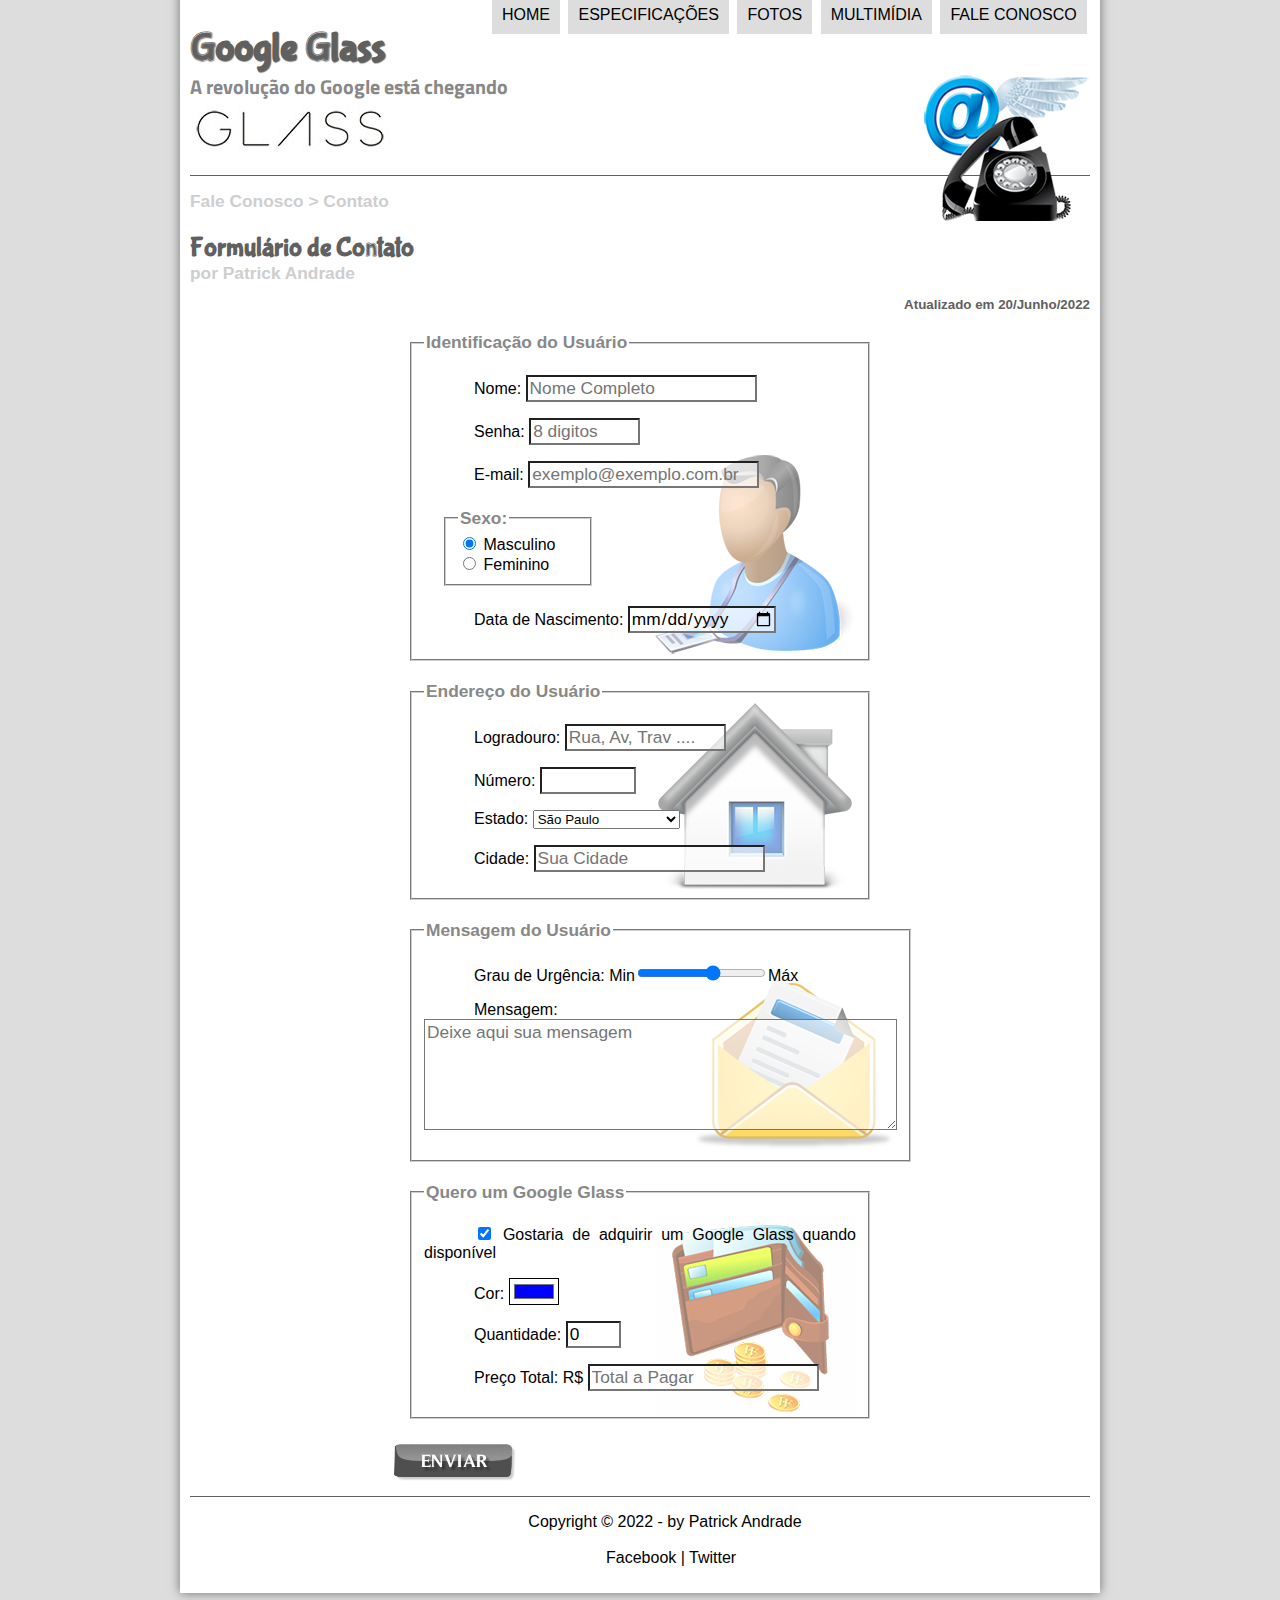
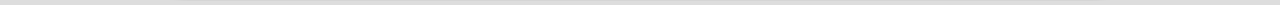
<file: fale-conosco.html>
<!DOCTYPE html>
<html lang="pt-BR">

<head>
    <meta charset="UTF-8">
    <title>Tudo sobre Google Glass</title>
    <link rel="stylesheet" href="_css/estilo.css">
    <link rel="stylesheet" href="_css/form.css">
    <script>
        function calc_total() {
            var qtd = parseInt(document.getElementById("cQtd").value)
            var tot = qtd * 1500;
            document.getElementById("cTot").value = tot
        }

    </script>
</head>

<script src="_javascript/funcoes.js"></script>

<body>
<div id="interface">
    

<header id="cabecalho">
<h1>Google Glass</h1>
<h2>A revolução do Google está chegando</h2>

<nav id="menu">
    <h1> Menu Principal</h1>
    <ul type="disc">
    <li onmouseover="mudaFoto('_imagens/home.png')" onmouseout="mudaFoto('_imagens/contato.png')"><a href="index.html">Home</a></li>
    <li onmouseover="mudaFoto('_imagens/especificacoes.png')" onmouseout="mudaFoto('_imagens/contato.png')"><a href="specs.html">Especificações</a></li>
    <li onmouseover="mudaFoto('_imagens/fotos.png')" onmouseout="mudaFoto('_imagens/contato.png')"><a href="fotos.html">Fotos</a></li>
    <li onmouseover="mudaFoto('_imagens/multimidia.png')" onmouseout="mudaFoto('_imagens/contato.png')"><a href="multimidia.html">Multimídia</a></li>
    <li onmouseover="mudaFoto('_imagens/contato.png')" onmouseout="mudaFoto('_imagens/contato.png')"><a href="fale-conosco.html">Fale conosco</a></li>
    </ul>
</nav>

<img id="icone" src="_imagens/contato.png" alt="">



</header>

<section id="corpo-full">
    <article id="noticia-principal">
        <header id="cabecalho-artigo";>
        <h2 class="cima">Fale Conosco > Contato</h2>
        <h1>Formulário de Contato</h1>
        <h2>por Patrick Andrade</h2>
        <h3 class="direita">Atualizado em 20/Junho/2022</h3>
        </header>
    </article>
</section>

<form method="post" id="fContato" action="mailto:exemplo@exemplo.com.br" oninput="calc_total()">
    <fieldset  id="usuario"><legend>Identificação do Usuário</legend>
            <p><label for="cNome">Nome:</label> <input type="text" name="tNome" id="cNome" size="20" maxlength="30" placeholder="Nome Completo"></p>
            <p><label for="cSenha">Senha:</label> <input type="password" name="tSenha" id="cSenha" size="8" maxlength="8" placeholder="8 digitos"></p>
            <p><label for="cEmail">E-mail:</label> <input type="email" name="tEmail" id="cEmail" size="20" maxlength="40" placeholder="exemplo@exemplo.com.br"></p>
            <fieldset id="sexo"><legend>Sexo:</legend>
                    <input type="radio" name="tSexo" id="cMasc" checked> <label for="cMasc">Masculino</label>
                    <input type="radio" name="tSexo" id="cFem"> 
                    <label for="cFem">Feminino</label>
            </fieldset>
            <p><label for="cNasc">Data de Nascimento:</label> <input type="date" name="tNasc" id="cNasc"></p>
    </fieldset>
    
    <fieldset id="endereco"><legend>Endereço do Usuário</legend>
            <p><label for="cRua">Logradouro:</label> <input type="text" name="tRua" id="cRua" size="13" maxlength="80" placeholder="Rua, Av, Trav ...."></p>
            <p><label for="cNum">Número:</label> <input type="number" name="tNum" id="cNum" min="0" max="99999"></p>
            <p><label for="cEst">Estado:</label>  
                <select name="tEst" id="cEst">
                    <optgroup label="Região Sudeste">
                        <option value="RJ">Rio de Janeiro</option>
                        <option value="SP" selected>São Paulo</option>
                        <option value="MG">Minas Gerais</option>
                    </optgroup>
                    <optgroup label="Região Sul">    
                        <option value="PR">Paraná</option>
                        <option value="SC">Santa Catarina</option>
                        <option value="RS">Rio Grande do Sul</option>
                    </optgroup>
                </select></p>
            <p><label for="cCid">Cidade:</label>
                <input type="text" name="tCid" id="cCid" maxlength="40" size="20" placeholder="Sua Cidade" list="cidades"></p>
                <datalist id="cidades">
                    <option value="Rio de Janeiro"></option>
                    <option value="Nova Iguaçu"></option>
                    <option value="Niterói"></option>
                    <option value="Belford Roxo"></option>
                </datalist>
    </fieldset>
    
    <fieldset id="mensagem"><legend>Mensagem do Usuário</legend>
            <p><label for="cUrg">Grau de Urgência: Min</label><input type="range" min="0" max="10" step="2" name="tUrg" id="cUrg">Máx</p>
            <p><label for="cMens">Mensagem:</label>
            <textarea name="tMens" id="cMens" cols="45" rows="5" placeholder="Deixe aqui sua mensagem"></textarea></p>
    </fieldset>
    
    <fieldset id="pedido"><legend>Quero um Google Glass</legend>
            <p><input type="checkbox" name="tPed" id="cPed" checked>
            <label for="cPed">Gostaria de adquirir um Google Glass quando disponível</label></p>
            <p><label for="cCor">Cor:</label>
            <input type="color" name="tCor" id="cCor" value="#0000FF"></p>
            <p><label for="cQtd">Quantidade:</label>
            <input type="number" name="tQtd" id="cQtd" min="0" max="5" value="0"></p>
            <p><label for="cTot">Preço Total: R$</label>
            <input type="text" name="tTot" id="cTot" placeholder="Total a Pagar" readonly></p>
    </fieldset>
    
    <input type="image" src="_imagens/botao-enviar.png" name="tEnviar" alt="">
</form>

<footer id="rodape">
    <p>Copyright &copy; 2022 - by Patrick Andrade<br><br>
    &nbsp &nbsp &nbsp &nbsp &nbsp &nbsp &nbsp <a href="https://www.facebook.com" target="_blank">Facebook</a> | <a href="https://www.twitter.com" target="_blank">Twitter</a></p>
    </footer>
    
    </div>
    </body>
    </html>
</file>
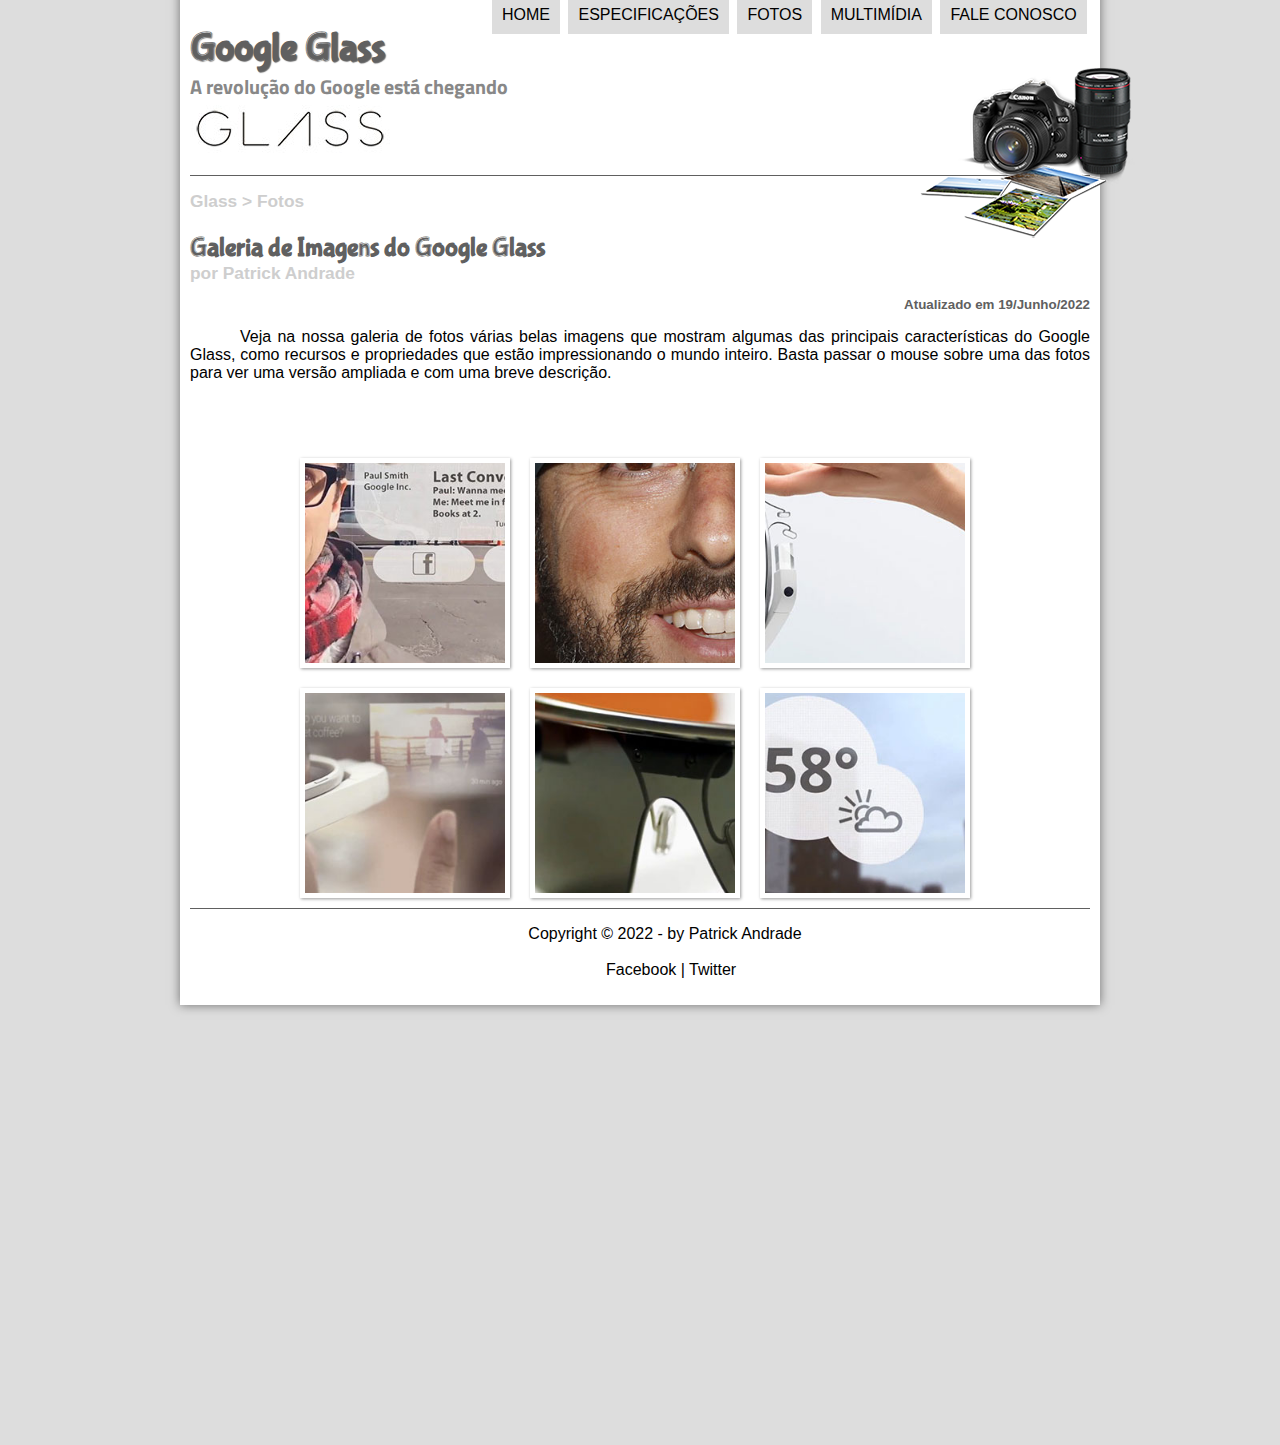
<file: fotos.html>
<!DOCTYPE html>
<html lang="pt-BR">

    <head>
        <meta charset="UTF-8">
        <title>Tudo sobre Google Glass</title>
        <link rel="stylesheet" href="_css/estilo.css">
        <link rel="stylesheet" href="_css/fotos.css">
    </head>

    <script src="_javascript/funcoes.js"></script>

    <body>
        <div id="interface">
            

            <header id="cabecalho">
            <h1>Google Glass</h1>
            <h2>A revolução do Google está chegando</h2>

            <nav id="menu">
                <h1> Menu Principal</h1>
                <ul type="disc">
                <li onmouseover="mudaFoto('_imagens/home.png')" onmouseout="mudaFoto('_imagens/fotos.png')"><a href="index.html">Home</a></li>
                <li onmouseover="mudaFoto('_imagens/especificacoes.png')" onmouseout="mudaFoto('_imagens/fotos.png')"><a href="specs.html">Especificações</a></li>
                <li onmouseover="mudaFoto('_imagens/fotos.png')" onmouseout="mudaFoto('_imagens/fotos.png')"><a href="fotos.html">Fotos</a></li>
                <li onmouseover="mudaFoto('_imagens/multimidia.png')" onmouseout="mudaFoto('_imagens/fotos.png')"><a href="multimidia.html">Multimídia</a></li>
                <li onmouseover="mudaFoto('_imagens/contato.png')" onmouseout="mudaFoto('_imagens/fotos.png')"><a href="fale-conosco.html">Fale conosco</a></li>
                </ul>
            </nav>

            <img id="icone" src="_imagens/fotos.png" alt="">
            </header>

            <section id="corpo-full">
                <article id="noticia-principal">
                    <header id="cabecalho-artigo";>
                    <h2 class="cima">Glass > Fotos</h2>
                    <h1>Galeria de Imagens do Google Glass</h1>
                    <h2>por Patrick Andrade</h2>
                    <h3 class="direita">Atualizado em 19/Junho/2022</h3>
                    </header>

                    <p>Veja na nossa galeria de fotos várias belas imagens que mostram algumas das principais características do Google Glass, como recursos e propriedades que estão impressionando o mundo inteiro. Basta passar o mouse sobre uma das fotos para ver uma versão ampliada e com uma breve descrição.</p>
                </article>
            </section>

            <ul id="album-fotos">
                <li id="foto01"><span>Agenda e lembretes</span></li>
                <li id="foto02"><span>Sergey Brin usando o Glass</span></li>
                <li id="foto03"><span>Leve e compacto</span></li>
                <li id="foto04"><span>Sensação de uma tela de 50"</span></li>
                <li id="foto05"><span>Vários tipos de lente</span></li>
                <li id="foto06"><span>Informações importantes</span></li>
            </ul>

            <footer id="rodape">
                <p>Copyright &copy; 2022 - by Patrick Andrade<br><br>
                &nbsp &nbsp &nbsp &nbsp &nbsp &nbsp &nbsp <a href="https://www.facebook.com" target="_blank">Facebook</a> | <a href="https://www.twitter.com" target="_blank">Twitter</a></p>
            </footer>
            
        </div>
    </body>
</html>
</file>
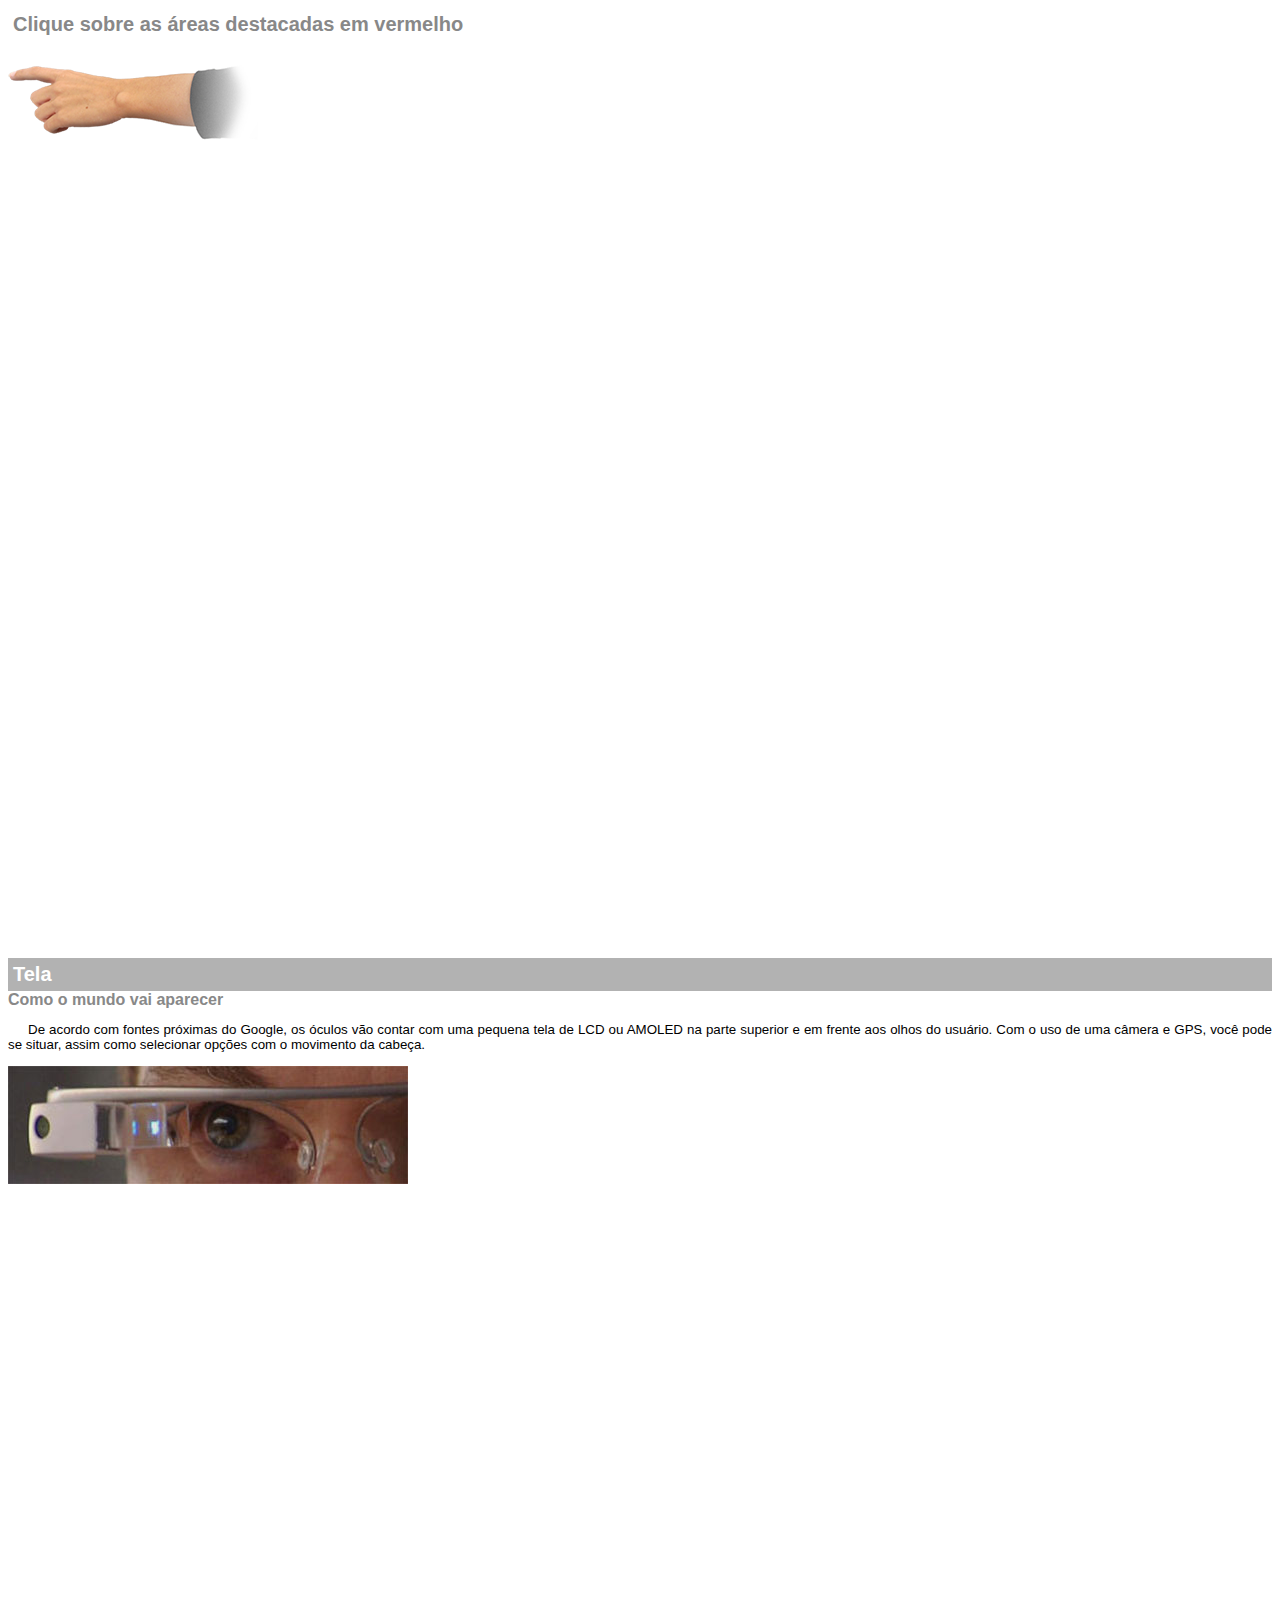
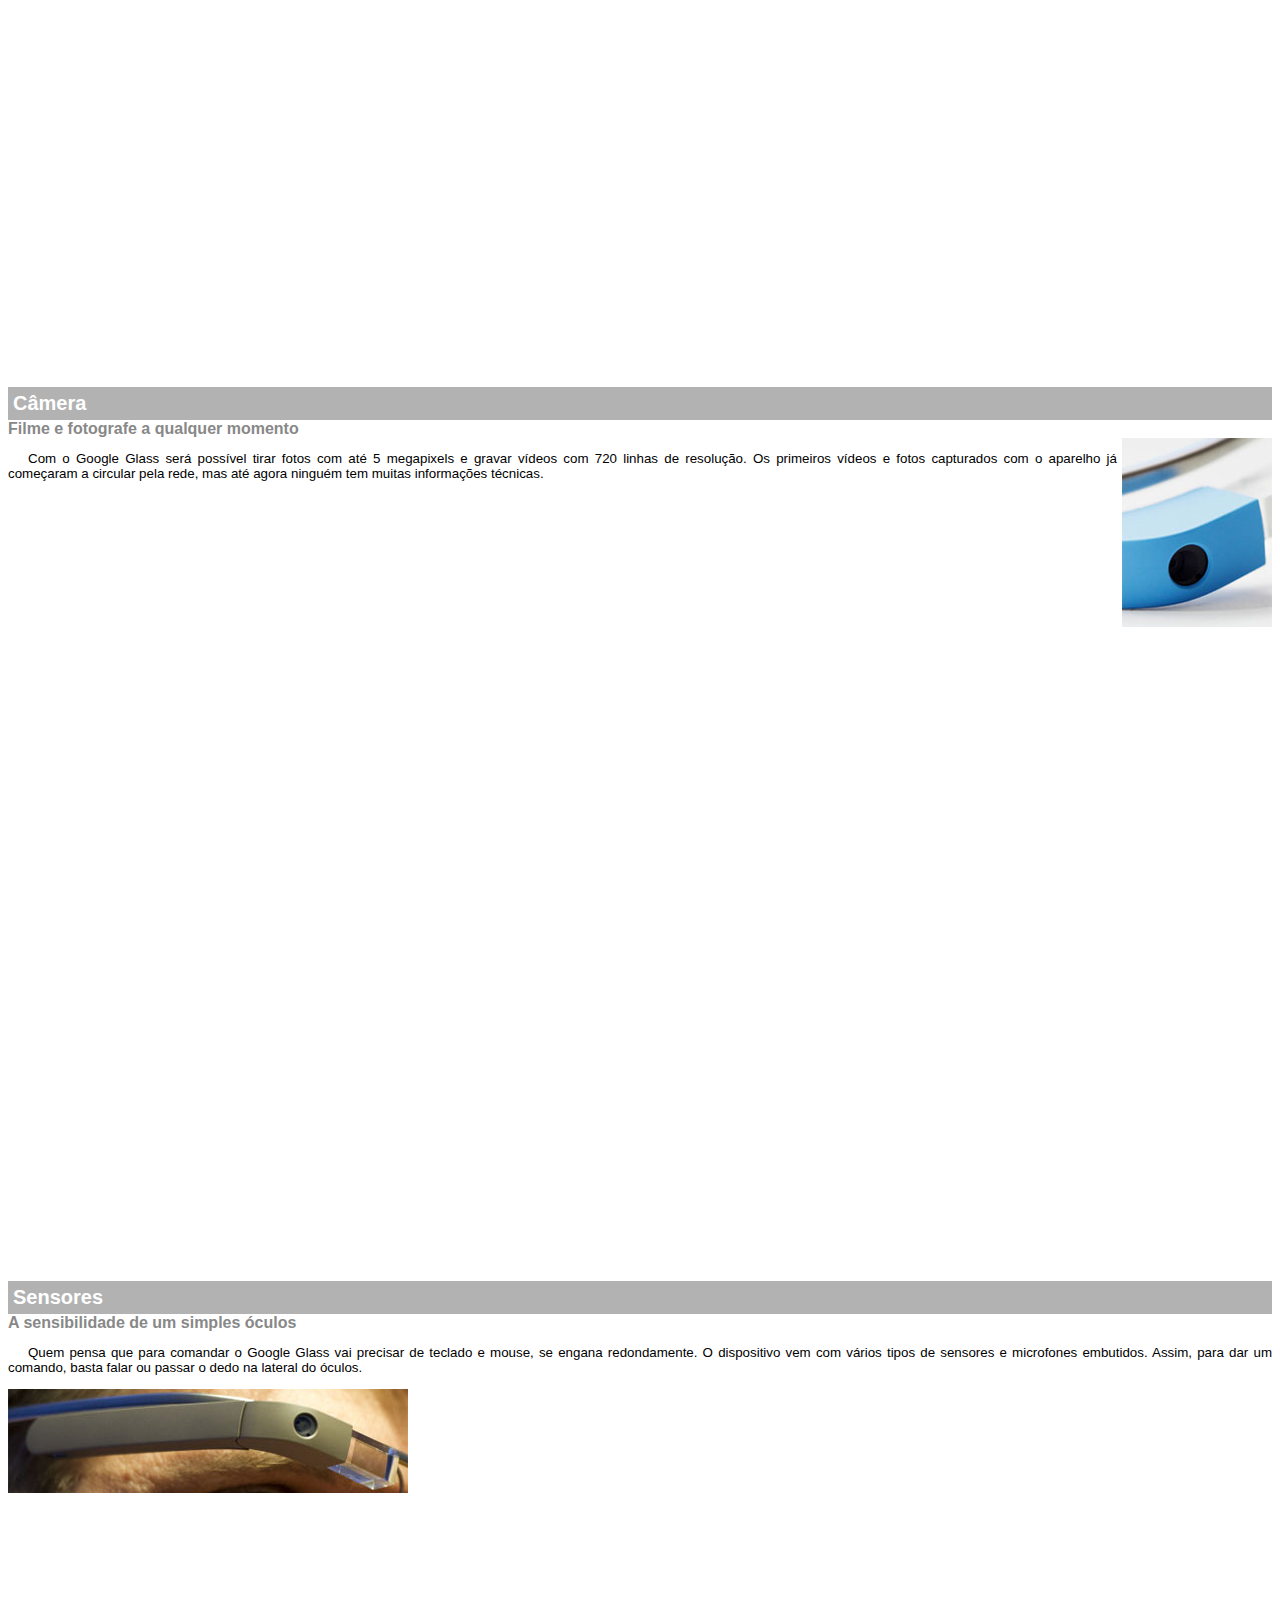
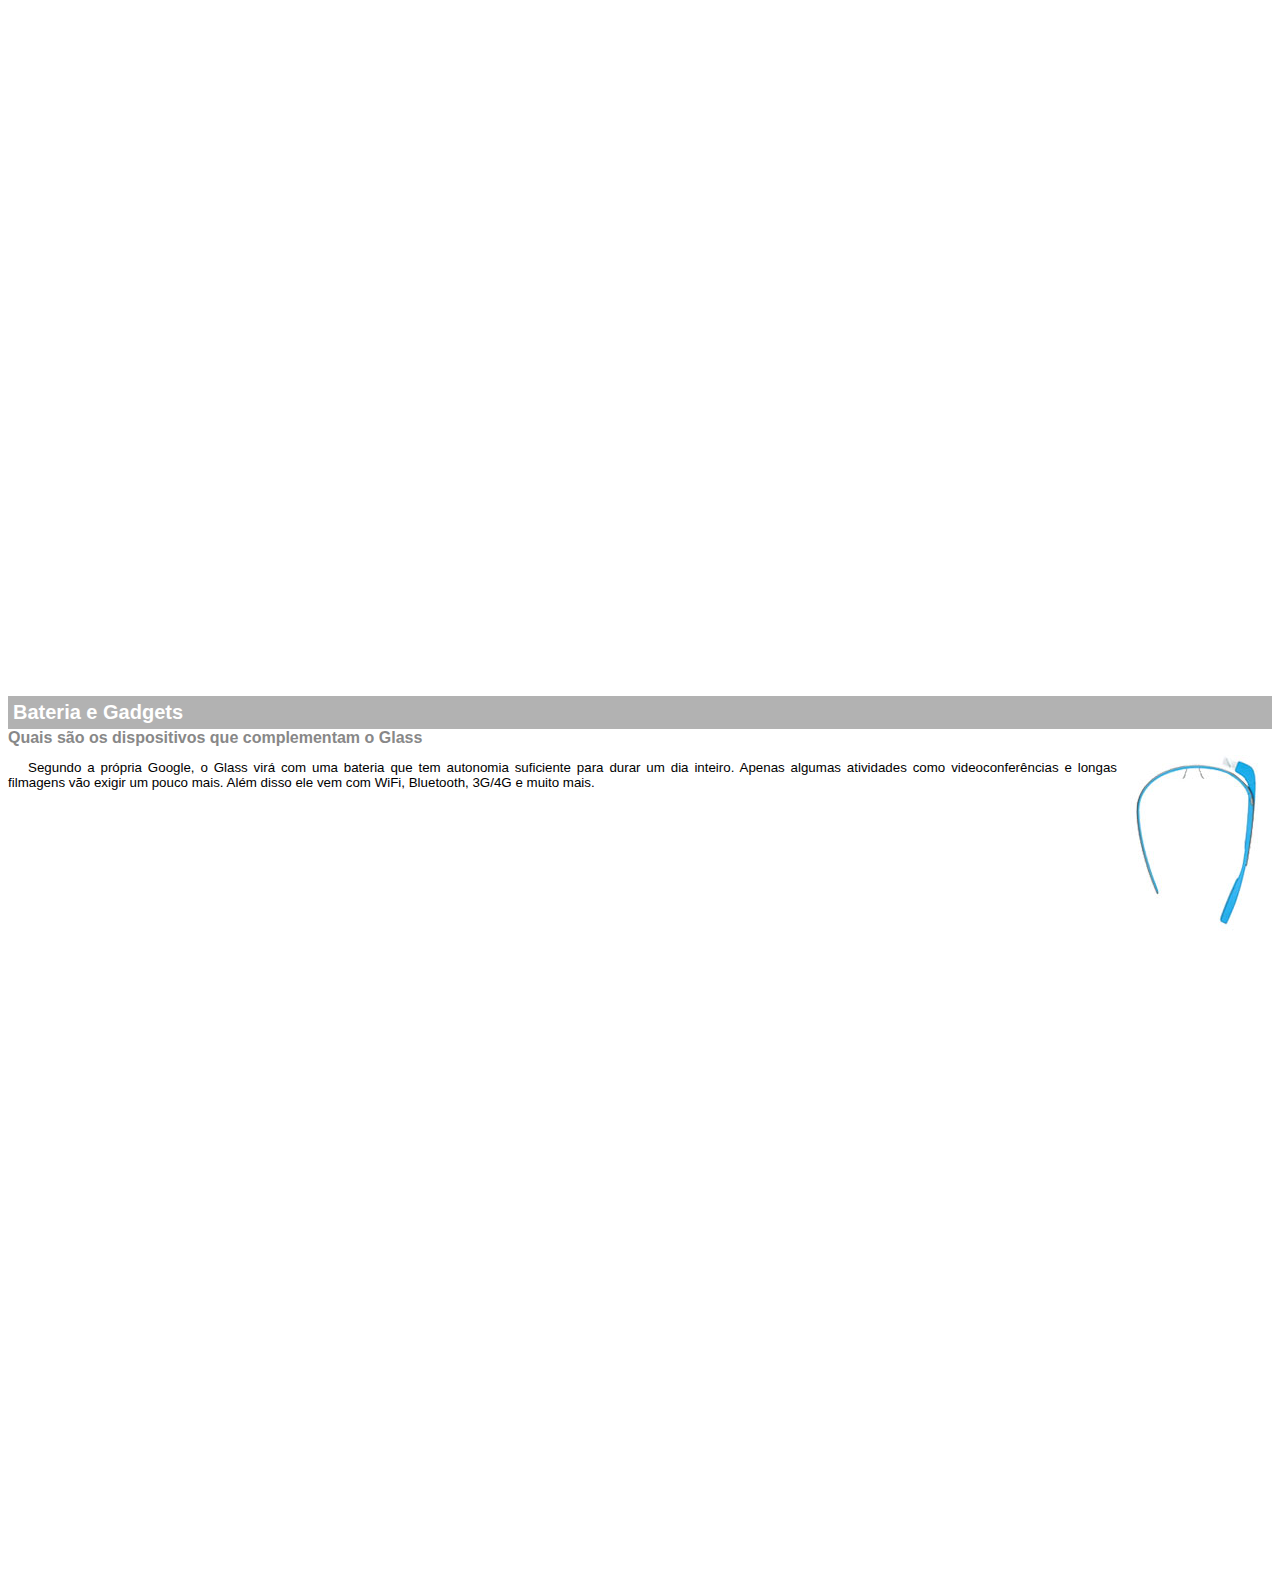
<file: google-glass.html>
<!DOCTYPE html>
<html lang="pt-BR">
    <head>
        <meta charset="UTF-8">
        <title>Informações sobre Google Glass</title>
        <style>
            body {
                font-family: Arial;
                font-size: 10pt;
                overflow: hidden;
            }
            p {
                text-align: justify;
                text-indent: 20px;
            }

            article h1 {
                font-size: 15pt;
                color: #ffffff;
                background-color: rgba(0,0,0,.3);
                padding: 5px;
                margin: 0px;
            }
            article#topo h1 {
                background-color: #ffffff;
                color: #888888;
            }

            article h2 {
                font-size: 12pt;
                color: #888888;
                margin: 0px;
            }

            article {
                margin-bottom: 800px;
            }

            img.img-dir {
                display: block;
                float: right;
                margin-left: 5px;
            }
        </style>
    </head>
    <body>
        <article id="topo">
            <header>
                <h1>Clique sobre as áreas destacadas em vermelho</h1>
                <img src="_imagens/mao.png" alt="Mao apontando para esquerda">
            </header>
        </article>
        <article id="tela">
            <header>
                <h1>Tela</h1>
                <h2>Como o mundo vai aparecer</h2>
            </header>
            <p>De acordo com fontes próximas do Google, os óculos vão contar com uma pequena tela de LCD ou AMOLED na parte superior e em frente aos olhos do usuário. Com o uso de uma câmera e GPS, você pode se situar, assim como selecionar opções com o movimento da cabeça.</p>
            <img src="_imagens/det-tela.jpg" alt="Tela do Google Glass">
        </article>
    
        <article id="camera">
            <header>
                <h1>Câmera</h1>
                <h2>Filme e fotografe a qualquer momento</h2>
            </header>
            <img src="_imagens/det-camera.jpg" class="img-dir" alt="Camera do Google Glass">
            <p>Com o Google Glass será possível tirar fotos com até 5 megapixels e gravar vídeos com 720 linhas de resolução. Os primeiros vídeos e fotos capturados com o aparelho já começaram a circular pela rede, mas até agora ninguém tem muitas informações técnicas.</p>
        </article>
    
        <article id="sensores">
            <header>
                <h1>Sensores</h1>
                <h2>A sensibilidade de um simples óculos</h2>
            </header>
            <p>Quem pensa que para comandar o Google Glass vai precisar de teclado e mouse, se engana redondamente. O dispositivo vem com vários tipos de sensores e microfones embutidos. Assim, para dar um comando, basta falar ou passar o dedo na lateral do óculos.</p>
            <img src="_imagens/det-touch.jpg" alt="Sensores do Google Glass">
        </article>
    
        <article>
            <header id="gadgets">
                <h1>Bateria e Gadgets</h1>
                <h2>Quais são os dispositivos que complementam o Glass</h2>
            </header>
            <img src="_imagens/det-bateria.jpg" class="img-dir" alt="Bateria e Gadgets do Google Glass">
            <p>Segundo a própria Google, o Glass virá com uma bateria que tem autonomia suficiente para durar um dia inteiro. Apenas algumas atividades como videoconferências e longas filmagens vão exigir um pouco mais. Além disso ele vem com WiFi, Bluetooth, 3G/4G e muito mais.</p>
        </article>
    </body>
</html>
</file>
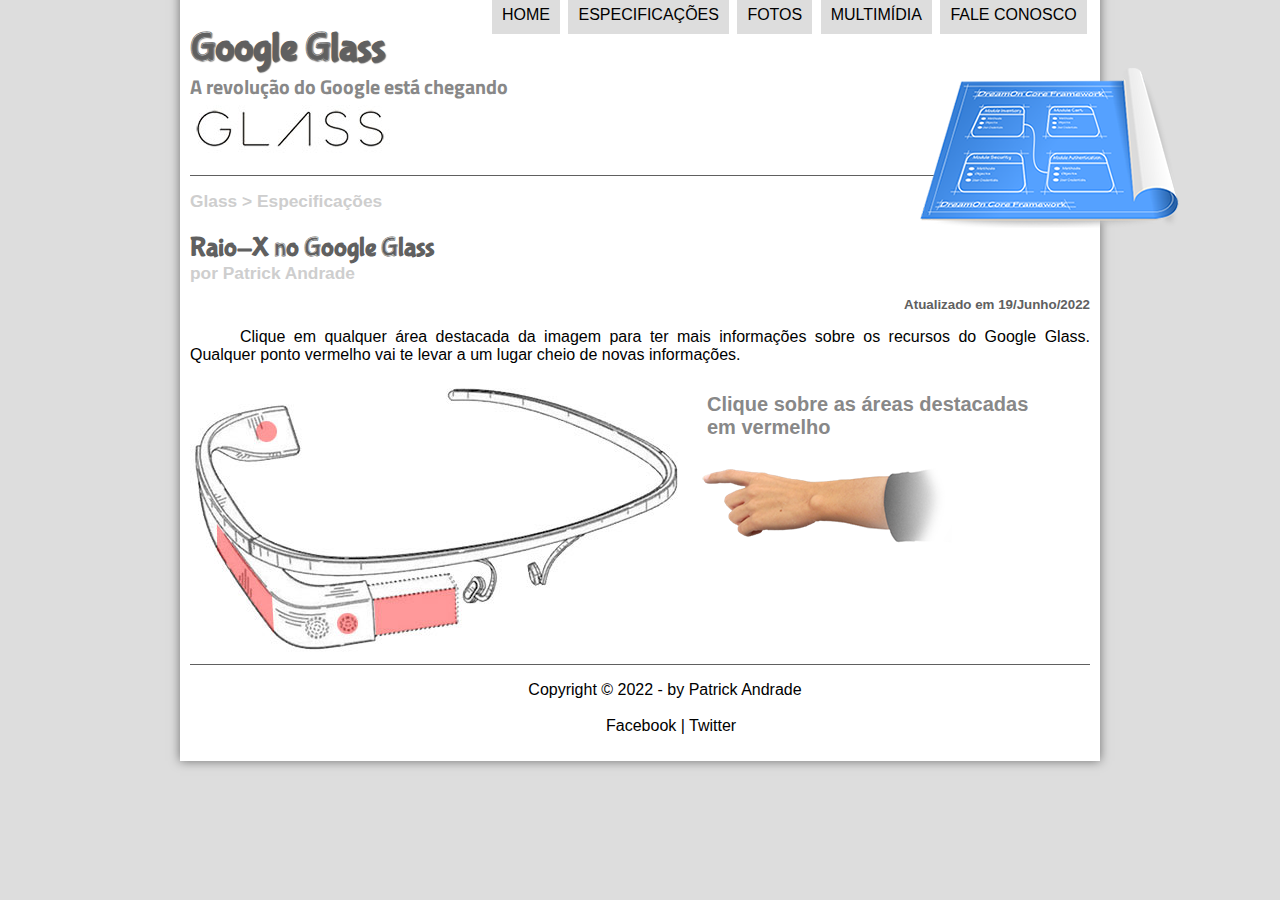
<file: specs.html>
<!DOCTYPE html>
<html lang="pt-BR">

<head>
    <meta charset="UTF-8">
    <title>Tudo sobre Google Glass</title>
    <link rel="stylesheet" href="_css/estilo.css">
    <link rel="stylesheet" href="_css/specs.css">
</head>

<script src="_javascript/funcoes.js"></script>

<body>
<div id="interface">
    

<header id="cabecalho">
<h1>Google Glass</h1>
<h2>A revolução do Google está chegando</h2>

<nav id="menu">
    <h1> Menu Principal</h1>
    <ul type="disc">
    <li onmouseover="mudaFoto('_imagens/home.png')" onmouseout="mudaFoto('_imagens/especificacoes.png')"><a href="index.html">Home</a></li>
    <li onmouseover="mudaFoto('_imagens/especificacoes.png')" onmouseout="mudaFoto('_imagens/especificacoes.png')"><a href="specs.html">Especificações</a></li>
    <li onmouseover="mudaFoto('_imagens/fotos.png')" onmouseout="mudaFoto('_imagens/especificacoes.png')"><a href="fotos.html">Fotos</a></li>
    <li onmouseover="mudaFoto('_imagens/multimidia.png')" onmouseout="mudaFoto('_imagens/especificacoes.png')"><a href="multimidia.html">Multimídia</a></li>
    <li onmouseover="mudaFoto('_imagens/contato.png')" onmouseout="mudaFoto('_imagens/especificacoes.png')"><a href="fale-conosco.html">Fale conosco</a></li>
    </ul>
</nav>

<img id="icone" src="_imagens/especificacoes.png" alt="">



</header>

<section id="corpo-full">
    <article id="noticia-principal">
        <header id="cabecalho-artigo";>
        <h2 class="cima">Glass > Especificações</h2>
        <h1>Raio-X no Google Glass</h1>
        <h2>por Patrick Andrade</h2>
        <h3 class="direita">Atualizado em 19/Junho/2022</h3>
        </header>
        
        <p>Clique em qualquer área destacada da imagem para ter mais informações sobre os recursos do Google Glass. Qualquer ponto vermelho vai te levar a um lugar cheio de novas informações.</p>
        <section id="conteudo">
            <img src="_imagens/glass-esquema-marcado.jpg" alt="" usemap="#meumapa">
            <map name="meumapa">
                <area shape="rect" coords="179,202,270,260" href="google-glass.html#tela" target="janela" alt="">
                <area shape="circle" coords="158,243,12" href="google-glass.html#camera" target="janela" alt="">
                <area shape="circle" coords="73,52,12" href="google-glass.html#gadgets" target="janela" alt="">
                <area shape="poly" coords="28,143,83,216,84,249,27,169" href="google-glass.html#sensores" target="janela" alt="">
            </map>
            <iframe src="google-glass.html" frameborder="0" name="janela" id="frame-spec"></iframe>
        </section>
    </article>
</section>

<footer id="rodape">
    <p>Copyright &copy; 2022 - by Patrick Andrade<br><br>
    &nbsp &nbsp &nbsp &nbsp &nbsp &nbsp &nbsp <a href="https://www.facebook.com" target="_blank">Facebook</a> | <a href="https://www.twitter.com" target="_blank">Twitter</a></p>
    </footer>
    
    </div>
    </body>
    </html>
</file>
<file: _css/estilo.css>
@charset "UTF-8";
@import url('https://fonts.googleapis.com/css2?family=Titillium+Web&display=swap');
@font-face {
    font-family: 'FonteLogo';
    src: url(../_fonts/bubblegum-sans-regular.otf);
}
body {
    background-color: #dddddd;
    color: rgba(0, 0, 0, 1);
    font-family: Arial, sans-serif;
    
}

a {
    text-decoration: none;
    color: #000000;
}

a:hover {
    text-decoration: underline;
}

div#interface {
    width: 900px;
    background-color: #ffffff;
    margin: -20px auto 0px auto;
    padding: 10px;
    box-shadow: 0px 0px 10px rgba(0, 0, 0, .5) ;
    position: relative;
}

header#cabecalho img#icone {
    position: absolute;
    /*right: 350px;*/ 
    left: 740px;
    top: 80px;
}

header#cabecalho {
    border-bottom: 1px #606060 solid;
    height:150px;
    background: url(../_imagens/glass-logo-peq.jpg) no-repeat 0px 80px;
    
}

header#cabecalho h1 {
    font-family: 'FonteLogo', sans-serif;
    padding: 0px;
    margin-bottom:0px;
    color: #606060;
    text-shadow: 1px 1px 1px rgba(0, 0, 0, .6);
    font-size: 30pt;

}

header#cabecalho h2 {
    font-family: 'Titillium Web', sans-serif;
    font-size: 15pt;
    color: #888888;
    padding:0px;
    margin-top:0px;
    
}

p {
    text-align: justify;
    text-indent: 50px;
}

/*Formatação imagens com legendas*/
figure.foto-legenda {
    border: 8px solid white;
    box-shadow: 1px 1px 4px black;
    position: relative;

}

figure.foto-legenda img {
    width: 100%;
    height: 100%;
}

figure.foto-legenda figcaption {
    opacity: 0;
    position: absolute;
    top: 0px;
    background-color: rgba(0, 0, 0, 0.4);
    color: white;
    width: 100%;
    height: 100%;
    padding: 10px;
    box-sizing: border-box;
    transition: opacity 1s;
}

figure.foto-legenda:hover figcaption {
    opacity: 1;
}
/*Formatação Menu*/


nav#menu {
   display: block;  /*Para que o menu flutue precisa se tornar um bloco*/
    
}

nav#menu ul {
    list-style: none;
    text-transform: uppercase;
    position: absolute;
    top: -10px;
    /*right: 0px;*/
    left: 270px;
}

nav#menu li {
    display: inline-block;
    background-color: #dddddd;
    padding: 10px;
    margin: 2px;
    transition: background-color 1s;
}

nav#menu li:hover {
    background: #606060;
}

nav#menu h1 {
    display: none;
}
 nav#menu a {
    text-decoration: none;
    color: #000000;
 }

nav#menu a:hover {
    color: white;
    text-decoration: underline;
}

section#corpo {
    display: block;
    width: 500px;
    border-right: 1px solid #606060;
    padding-right: 15px;
    float: left;
}

video.foto01 {
    width: 100%;
}


article#noticia-principal h2 {
    background-color: #dddddd;
    color: #606060;   
    font-size: 12pt; 
    padding: 5px 0px 5px 10px;
    margin: 10px 0px 10px 0px;
}

header#cabecalho-artigo  h1 {
    font-family: 'FonteLogo', sans-serif ;
    font-size: 20pt;
    color: #606060;
    margin-bottom: 0px;
    margin-top: 0px;
}

header#cabecalho-artigo h2 {
    font-size: 13pt;
    color: #cecece;
    background-color: #ffffff;
    margin: 0px;
    padding: 0px;
}

#cabecalho-artigo .cima {
    margin-bottom: 20px;
    margin-top: 15PX;
}

header#cabecalho-artigo h3 {
    font-size: 10pt;
    color: #606060;
}

.direita {
    text-align: right;
}



table#tabelaspec {
    border: 1px solid #606060;
    margin-left: auto;
    margin-right: auto;
    border-spacing: 0px;
}

table#tabelaspec td.ce {
    color: #ffffff;
    background-color: #606060;
    vertical-align: top;
    text-align: right;
    font-weight: bold;
}

table#tabelaspec td.cd {
    background-color: #cecece;
    text-align: left;
}

table#tabelaspec caption {
    color: #888888;
    font-size: 13pt;
    font-weight: bolder;
    
}

table#tabelaspec caption span {
    color: #000000;
    display: block;
    float: right;
    font-size: 8pt;
    margin-top: 10px;
    
}
table#tabelaspec td {
    border: 1px solid #606060;
    padding: 10px;
    text-align: center; /*Alinhamento lateral*/
    vertical-align: middle;/*Alinhamento vertical*/
}

aside#lateral {
    display: block;
    width: 350px;
    float: right;
    background-color: #dddddd;
    padding: 10px;
    margin-top: 10px;
    box-shadow: 2px 2px 2px rgba(0, 0, 0, .5);
}

aside#lateral h1 {
    font-family: 'FonteLogo', sans-serif;
    font-size: 20pt;
    color: #606060;
    margin-top: 0px;
}

aside#lateral h2 {
    background-color: #606060;
    font-size: 13pt;
    color: #ffffff;
    padding: 5px;
    
}

footer#rodape {
    clear: both;
    border-top: 1px solid #606060;
    
}

footer#rodape p {
    text-align: center;
}
</file>
<file: _css/form.css>
@charset "UTF-8";

form {
    width: 500px;
    margin: auto;
}

input, textarea {
    font-family: sans-serif;
    font-weight: normal;
    font-size: 13pt;
    background-color: rgba(255,255,255,.6);
}

input:hover, textarea:hover {
    background-color: #dddddd;
}

legend {
    color: #888888;
    font-weight: bold;
    font-size: 13pt;
    font-family: sans-serif;
}

fieldset {
    border-color: #cecece;
    margin: 20px;
}

fieldset#sexo {
    width: 120px;
}

fieldset#usuario {
    background: url(../_imagens/icone-contato.png) no-repeat 95% 95%; 
}
fieldset#endereco {
    background: url(../_imagens/icone-endereco.png) no-repeat 95% 95%; 
}
fieldset#mensagem {
    background: url(../_imagens/icone-mensagem.png) no-repeat 95% 95%; 
}
fieldset#pedido {
    background: url(../_imagens/icone-pagamento.png) no-repeat 95% 95%; 
}
</file>
<file: _css/fotos.css>
@charset "UTF-8";

ul#album-fotos {
    width: 700px;
    margin: auto;
    padding: 50px;
    /*overflow: hidden;*/
    list-style: none;
}

ul#album-fotos li {
    float: left;
    width: 200px;
    height: 200px;
    margin: 10px;
    border: 5px solid #ffffff;
    background-color: #ffffff;
    box-shadow: 1px 1px 3px rgba(0,0,0,.4);
    background-position: 50% 50%;
    background-size: 400px 400px;


}

ul#album-fotos li:hover {
    transition: all 0.4s ease-in;
    transform: scale(1.5);
    background-position: 0px 0px;
    background-size: 200px 200px;
}

ul#album-fotos li span {
    opacity: 0;
    text-shadow: 1px 1px 1px black;
    font-size: 11pt;
    color: #ffffff;
    background-color: rgba(0,0,0,.3);
    padding: 5px;
    line-height: 370px;

}

ul#album-fotos li:hover span {
    opacity: 1;
}

ul#album-fotos li#foto01 {
    background-image: url(../_imagens/galeria-01.jpg) ;
}
ul#album-fotos li#foto02 {
    background-image: url(../_imagens/galeria-02.jpg);
}
ul#album-fotos li#foto03 {
    background-image: url(../_imagens/galeria-03.jpg) ;
}
ul#album-fotos li#foto04 {
    background-image: url(../_imagens/galeria-04.jpg) ;
}
ul#album-fotos li#foto05 {
    background-image: url(../_imagens/galeria-05.jpg) ;
}
ul#album-fotos li#foto06 {
    background-image: url(../_imagens/galeria-06.jpg) ;
}
</file>
<file: _css/specs.css>
@charset "UTF-8";

section#conteudo {
    width: 1000px;
    margin: auto;
}
iframe#frame-spec {
    width: 380px;
    height: 280px;
    border: none;
    /*overflow: hidden;*/
}
/*iframe#frame-spec::-webkit-scrollbar {
    display: none;
}*/
</file>
